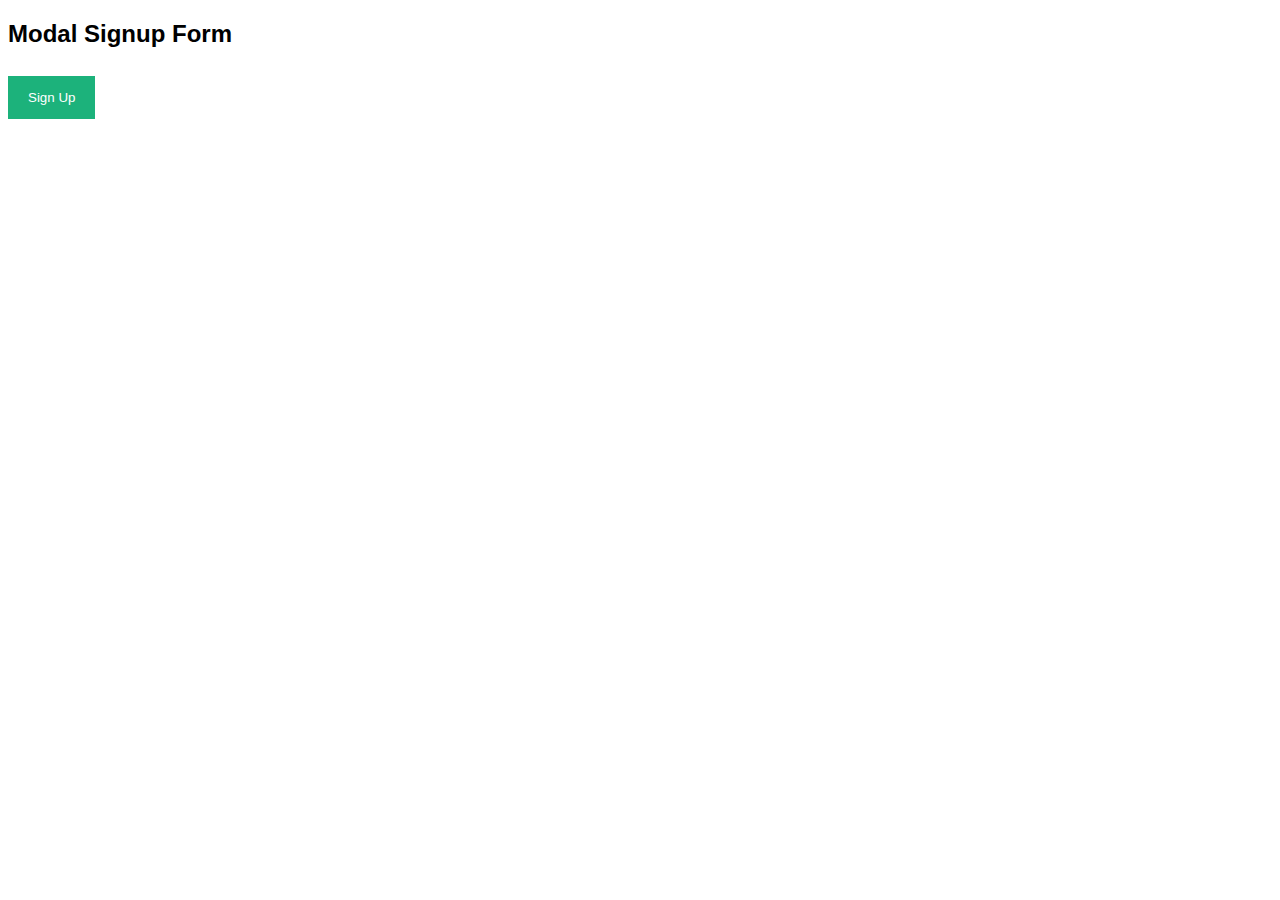
<file: signup.html>
<!DOCTYPE html>
<html>
<style>
body {font-family: Arial, Helvetica, sans-serif;}
* {box-sizing: border-box;}

/* Full-width input fields */
input[type=text], input[type=password] {
  width: 100%;
  padding: 15px;
  margin: 5px 0 22px 0;
  display: inline-block;
  border: none;
  background: #f1f1f1;
}

/* Add a background color when the inputs get focus */
input[type=text]:focus, input[type=password]:focus {
  background-color: #ddd;
  outline: none;
}

/* Set a style for all buttons */
button {
  background-color: #04AA6D;
  color: white;
  padding: 14px 20px;
  margin: 8px 0;
  border: none;
  cursor: pointer;
  width: 100%;
  opacity: 0.9;
}

button:hover {
  opacity:1;
}

/* Extra styles for the cancel button */
.cancelbtn {
  padding: 14px 20px;
  background-color: #f44336;
}

/* Float cancel and signup buttons and add an equal width */
.cancelbtn, .signupbtn {
  float: left;
  width: 50%;
}

/* Add padding to container elements */
.container {
  padding: 16px;
}

/* The Modal (background) */
.modal {
  display: none; /* Hidden by default */
  position: fixed; /* Stay in place */
  z-index: 1; /* Sit on top */
  left: 0;
  top: 0;
  width: 100%; /* Full width */
  height: 100%; /* Full height */
  overflow: auto; /* Enable scroll if needed */
  background-color: #474e5d;
  padding-top: 50px;
}

/* Modal Content/Box */
.modal-content {
  background-color: #fefefe;
  margin: 5% auto 15% auto; /* 5% from the top, 15% from the bottom and centered */
  border: 1px solid #888;
  width: 80%; /* Could be more or less, depending on screen size */
}

/* Style the horizontal ruler */
hr {
  border: 1px solid #f1f1f1;
  margin-bottom: 25px;
}
 
/* The Close Button (x) */
.close {
  position: absolute;
  right: 35px;
  top: 15px;
  font-size: 40px;
  font-weight: bold;
  color: #f1f1f1;
}

.close:hover,
.close:focus {
  color: #f44336;
  cursor: pointer;
}

/* Clear floats */
.clearfix::after {
  content: "";
  clear: both;
  display: table;
}

/* Change styles for cancel button and signup button on extra small screens */
@media screen and (max-width: 300px) {
  .cancelbtn, .signupbtn {
     width: 100%;
  }
}
</style>
<body>

<h2>Modal Signup Form</h2>

<button onclick="document.getElementById('id01').style.display='block'" style="width:auto;">Sign Up</button>

<div id="id01" class="modal">
  <span onclick="document.getElementById('id01').style.display='none'" class="close" title="Close Modal">&times;</span>
  <form class="modal-content" action="/action_page.php">
    <div class="container">
      <h1>Sign Up</h1>
      <p>Please fill in this form to create an account.</p>
      <hr>
      <label for="email"><b>Email</b></label>
      <input type="text" placeholder="Enter Email" name="email" required>

      <label for="psw"><b>Password</b></label>
      <input type="password" placeholder="Enter Password" name="psw" required>

      <label for="psw-repeat"><b>Repeat Password</b></label>
      <input type="password" placeholder="Repeat Password" name="psw-repeat" required>
      
      <label>
        <input type="checkbox" checked="checked" name="remember" style="margin-bottom:15px"> Remember me
      </label>

      <p>By creating an account you agree to our <a href="#" style="color:dodgerblue">Terms & Privacy</a>.</p>

      <div class="clearfix">
        <button type="button" onclick="document.getElementById('id01').style.display='none'" class="cancelbtn">Cancel</button>
        <button type="submit" class="signupbtn">Sign Up</button>
      </div>
    </div>
  </form>
</div>

<script>
// Get the modal
var modal = document.getElementById('id01');

// When the user clicks anywhere outside of the modal, close it
window.onclick = function(event) {
  if (event.target == modal) {
    modal.style.display = "none";
  }
}
</script>

</body>
</html>
</file>
